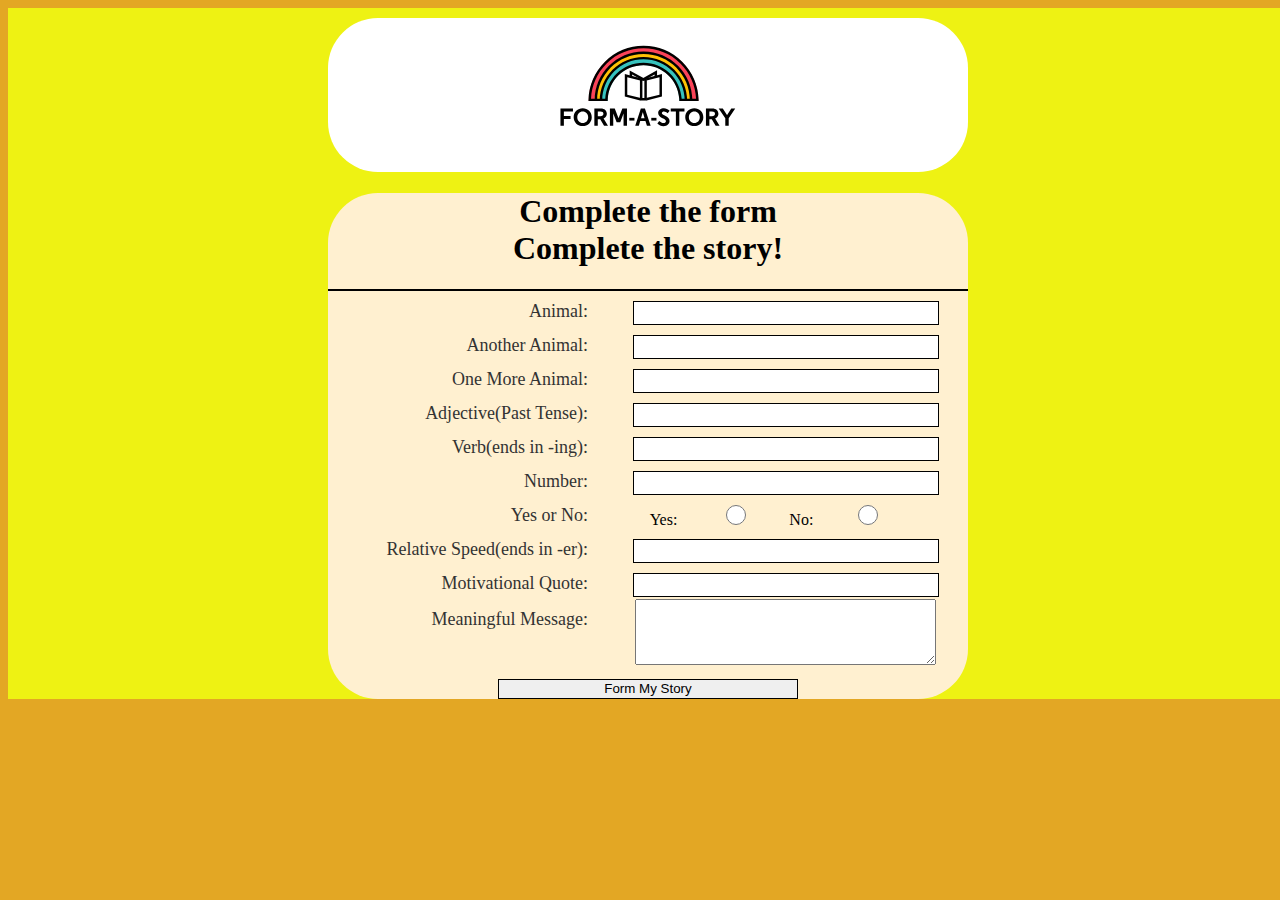
<file: index.html>
<!DOCTYPE html>
<html lang="en">

<head>
    <meta charset="UTF-8">
    <meta name="viewport" content="width=device-width, initial-scale=1.0">
    <title>Story telling</title>
    <link rel="stylesheet" href="style.css">
</head>

<body>
    <div class="outer">
        <div class="middle">
            <div class="header">
                <img src="logo.svg" alt="">
            </div>
            <div class="body">
                <div class="bodyHeader">
                    <h1>Complete the form <br> Complete the story!</h1>
                </div>
                <div class="main-form">
                    <form action="story.html" name="registration" class="register">
                        <div>
                            <label for="Animal">Animal:</label>
                            <input type="text" id="first_animal_name" />
                        </div>
                        <div>
                            <label for="Another animal">Another Animal:</label>
                            <input type="text" id="second_animal_name" />
                        </div>
                        <div>
                            <label for="one more animal">One More Animal:</label>
                            <input type="text" id="third_animal_name" />
                        </div>
                        <div>
                            <label for="adjective">Adjective(Past Tense):</label>
                            <input type="text" id="adjective" />
                        </div>
                        <div>
                            <label for="Verb">Verb(ends in -ing):</label>
                            <input type="text" id="verb" />
                        </div>
                        <div>
                            <label for="number">Number:</label>
                            <input type="number" id="num" />
                        </div>
                        <div>
                            <label for="yes or no">Yes or No:</label> Yes:
                            <input type="radio" class="radio" id="decision" name="yesno" value="yes" />No:<input type="radio" class="radio" id="decision" name="yesno" value="no">
                        </div>
                        <div>
                            <label for="relative speed">Relative Speed(ends in -er):</label>
                            <input type="text" id="spd" />
                        </div>
                        <div>
                            <label for="Motivational Quote">Motivational Quote:</label>
                            <input type="text" id="quot" />
                        </div>
                        <div style="margin-top: 2px;">
                            <label for="meaningful message">Meaningful Message:</label>
                            <textarea rows="4" cols="35" id="mess"></textarea>
                        </div>

                        <input name="submit" type="submit" class="button" value="Form My Story" onclick="pass();" />
                    </form>
                </div>
            </div>
        </div>

    </div>


    <script src="main.js"></script>


    <script>
    </script>
</body>

</html>
</file>
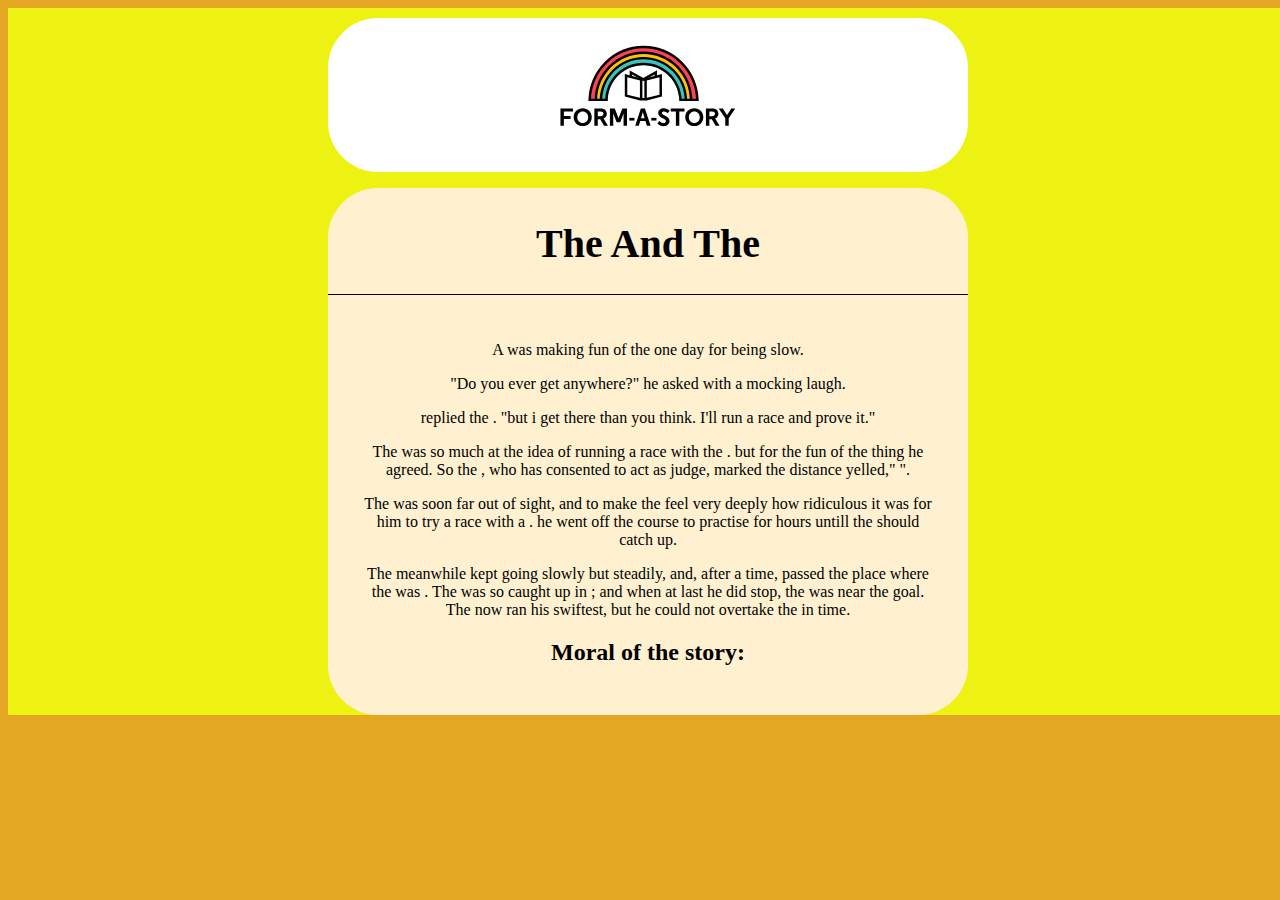
<file: story.html>
<!DOCTYPE html>
<html lang="en">

<head>
    <meta charset="UTF-8">
    <meta name="viewport" content="width=device-width, initial-scale=1.0">
    <link rel="stylesheet" href="style.css">
    <title>Document</title>
</head>

<body>
    <div class="outer">
        <div class="middle">
            <div class="header">
                <img src="logo.svg" alt="">
            </div>
            <div class="body">
                <div class="main-content">
                    <div class="heading">
                        <h1>The <u id="first">null</u> And The <u id="second">null</u></h1>
                    </div>
                    <div class="story-result">
                        <p>
                            A <u id="first"><b>null</b></u> was making fun of the <u id="second"><b>null</b></u> one day for being slow.
                        </p>

                        <p>
                            "Do you ever get anywhere?" he asked with a mocking laugh.
                        </p>

                        <p>
                            <u><b id="yes">null</b></u> replied the <u id="second"><b>null</b></u>. "but i get there <u><b id="speed">null</b></u> than you think. I'll run a race and prove it."
                        </p>

                        <p>
                            The <u id="first"><b>null</b></u> was so much <u><b id="adjective">null</b></u> at the idea of running a race with the <u id="second"><b>null</b></u>. but for the fun of the thing he agreed. So the <u><b id="third">null</b></u>,
                            who has consented to act as judge, marked the distance yelled,"
                            <u><b id="quote">null</b></u>".
                        </p>
                        <p>
                            The <u id="first"><b>null</b></u> was soon far out of sight, and to make the <u id="second"><b>null</b></u> feel very deeply how ridiculous it was for him to try a race with a <u id="first"><b>null</b></u>. he went off the
                            course to practise
                            <u id="verb"><b>null</b></u> for <u><b id="number">null</b></u> hours untill the <u id="second"><b>null</b></u> should catch up.
                        </p>
                        <p>
                            The <u id="second"><b>null</b></u> meanwhile kept going slowly but steadily, and, after a time, passed the place where the <u id="first"><b>null</b></u> was <u id="verb"><b>null</b></u>. The <u id="first"><b>null</b></u> was
                            so caught up in <u id="verb"><b>null</b></u>; and when at last he did stop, the <u id="second"><b>null</b></u> was near the goal. The <u id="first"><b>null</b></u> now ran his swiftest, but he could not overtake the <u id="second"><b>null</b></u>                            in time.
                        </p>
                        <h2>Moral of the story:</h2>
                        <p id="message"><i>"This is a meaningfull message."</i></p>
                    </div>
                </div>

            </div>
        </div>

    </div>

    <script src="main.js"></script>
    <script>
    </script>
</body>

</html>
</file>
<file: style.css>
.outer {
    background-color: #eef213;
    border: 2px;
    height: 100%;
    width: 100%;
    position: relative;
    padding-top: 10px;
}

.header img {
    width: 80%;
    height: 150px;
}

.header {
    text-align: center;
    width: 50%;
    height: 15%;
    background-color: white;
    margin-top: 10px;
    border-radius: 50px;
    margin: 0px auto;
}

.body {
    background-color: #fff0d0;
    margin-top: 20px;
    height: 85%;
    border-radius: 50px;
    width: 50%;
    position: relative;
    margin: 0px auto;
}

.bodyHeader {
    border-bottom: 2px solid;
    text-align: center;
}

.form {
    text-align: center;
    margin-top: 20px;
    border-radius: 30%;
}

.form p {
    line-height: 2;
}

.form label {
    font-size: 22px;
}

.ashish {
    padding: 12px;
    width: 50%;
}

span {
    font-style: italic;
    color: blue;
}

body {
    background-color: #e3a724;
    width: 100%;
    height: 100%;
    text-align: center;
}

@media(min-width: 1100px) {
    header {
        margin-left: 0;
    }
}

header {
    height: 100px;
    border-radius: 20px;
    background-color: white;
    margin-top: 20px;
    width: 500px;
    margin-left: 400px;
}

img {
    height: 100px;
    width: 350px;
}

.heading {
    padding-top: 5px;
    font-size: 20px;
    text-align: center;
    border-bottom: 1px solid black;
    margin-top: 1rem;
}

#form {
    background-color: #FFF;
    height: 800px;
    width: 600px;
    margin-right: auto;
    margin-left: auto;
    margin-top: 0px;
    border-top-left-radius: 10px;
    border-top-right-radius: 10px;
    padding: 0px;
    text-align: center;
}

label {
    font-family: Georgia, "Times New Roman", Times, serif;
    font-size: 18px;
    color: #333;
    height: 20px;
    width: 250px;
    margin-top: 10px;
    margin-left: 10px;
    text-align: right;
    margin-right: 15px;
    float: left;
}

input {
    height: 20px;
    width: 300px;
    border: 1px solid #000;
    margin-top: 10px;
}

.radio {
    width: 100px;
}

.story-result {
    justify-content: center;
    text-align: center;
    margin-left: 0;
    padding: 30px
}

.main-content {
    justify-content: center;
    text-align: center;
    margin-left: 0;
}
</file>
